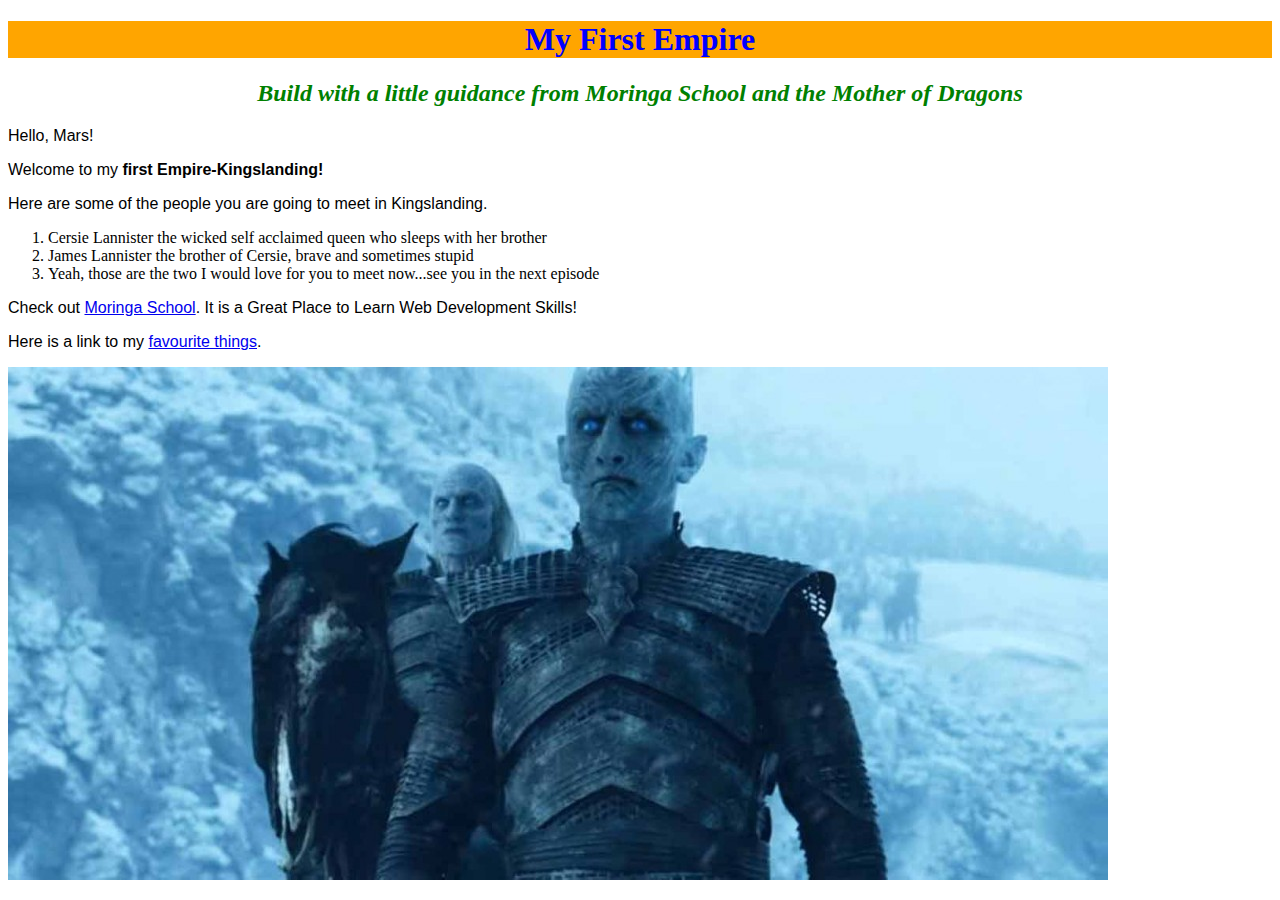
<file: index.html>
<!DOCTYPE html>
<html>
  <head>
    <title>My First Webpage!</title>
    <link href="css/styles.css" rel="stylesheet" type="text/css">
  </head>
  <body>

    <h1>My First Empire</h1>
    <h2>Build with a little guidance from <em>Moringa School and the Mother of Dragons</em></h2>

    <p>Hello, Mars!</p>
    <p>Welcome to my <strong>first Empire-Kingslanding!</strong></p>

    <p>Here are some of the people you are going to meet in Kingslanding.</p>
    <ol>
      <li>Cersie Lannister the wicked self acclaimed queen who sleeps with her brother</li>
      <li>James Lannister the brother of Cersie, brave and sometimes stupid</li>
      <li>Yeah, those are the two I would love for you to meet now...see you in the next episode</li>
    </ol>
    <p>Check out <a href="http://moringaschool.com/">Moringa School</a>. It is a Great Place to Learn
      Web Development Skills!</p>

    <p>Here is a link to my <a href="my-favourite-things.html">favourite things</a>.</p>
    <img src="images/nightking.jpg" alt="The Badass Night King">
  </body>
</html>
</file>
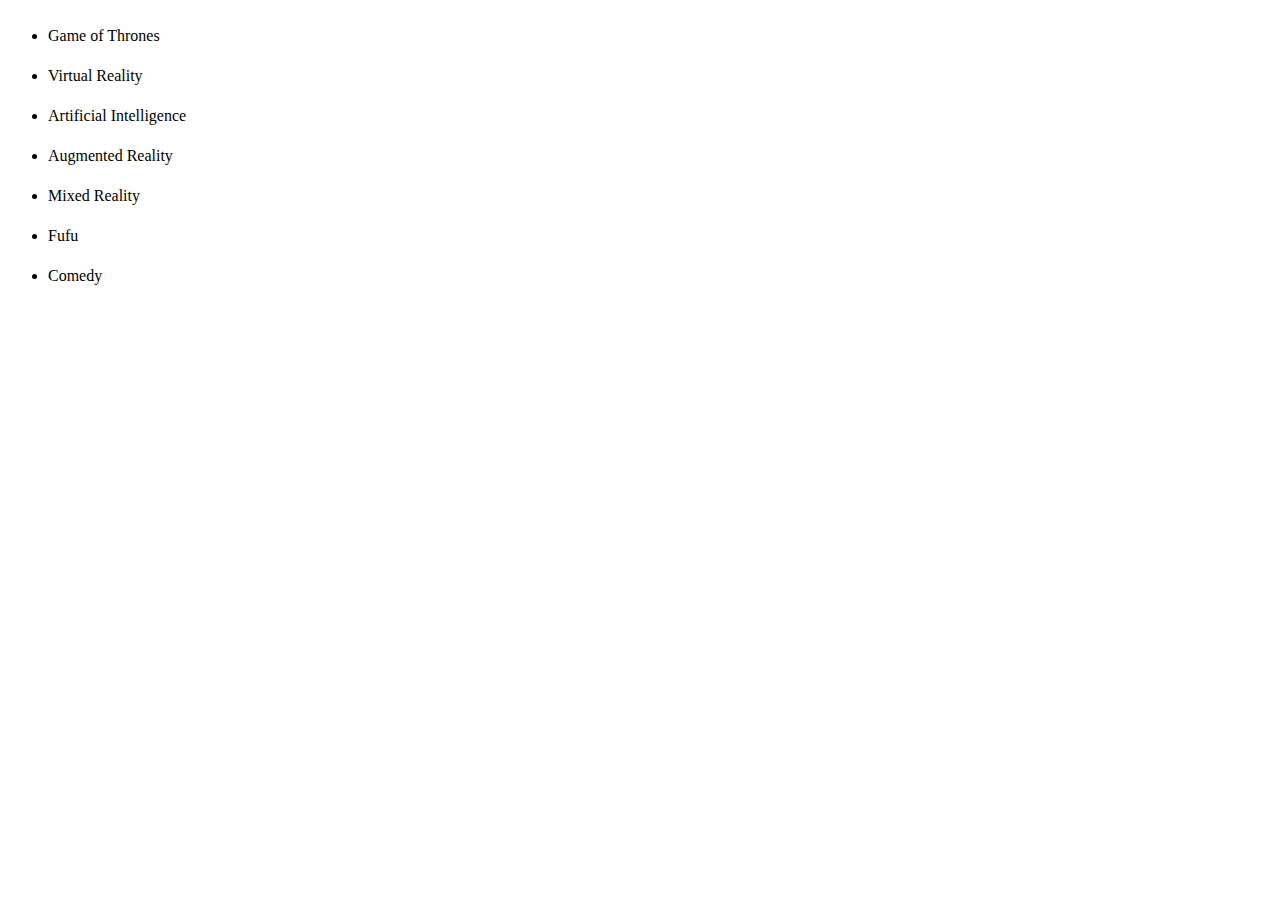
<file: my-favourite-things.html>
<!DOCTYPE html>
<html>
  <head>
    <link rel="icon"
      type="image/png"
      href="C:\Users\Banks\Downloads\Uiconstock-Socialmedia-Instagram (1).ico">
    <title>My Favourite Things</title>
    <link href="css/styles.css" rel="stylesheet" type="text/css"
  </head>
  <body>
      <ul>
          <li>Game of Thrones</li>
          <li>Virtual Reality</li>
          <li>Artificial Intelligence</li>
          <li>Augmented Reality</li>
          <li>Mixed Reality</li>
          <li>Fufu</li>
          <li>Comedy</li>
      </ul>
  </body>

</html>
</file>
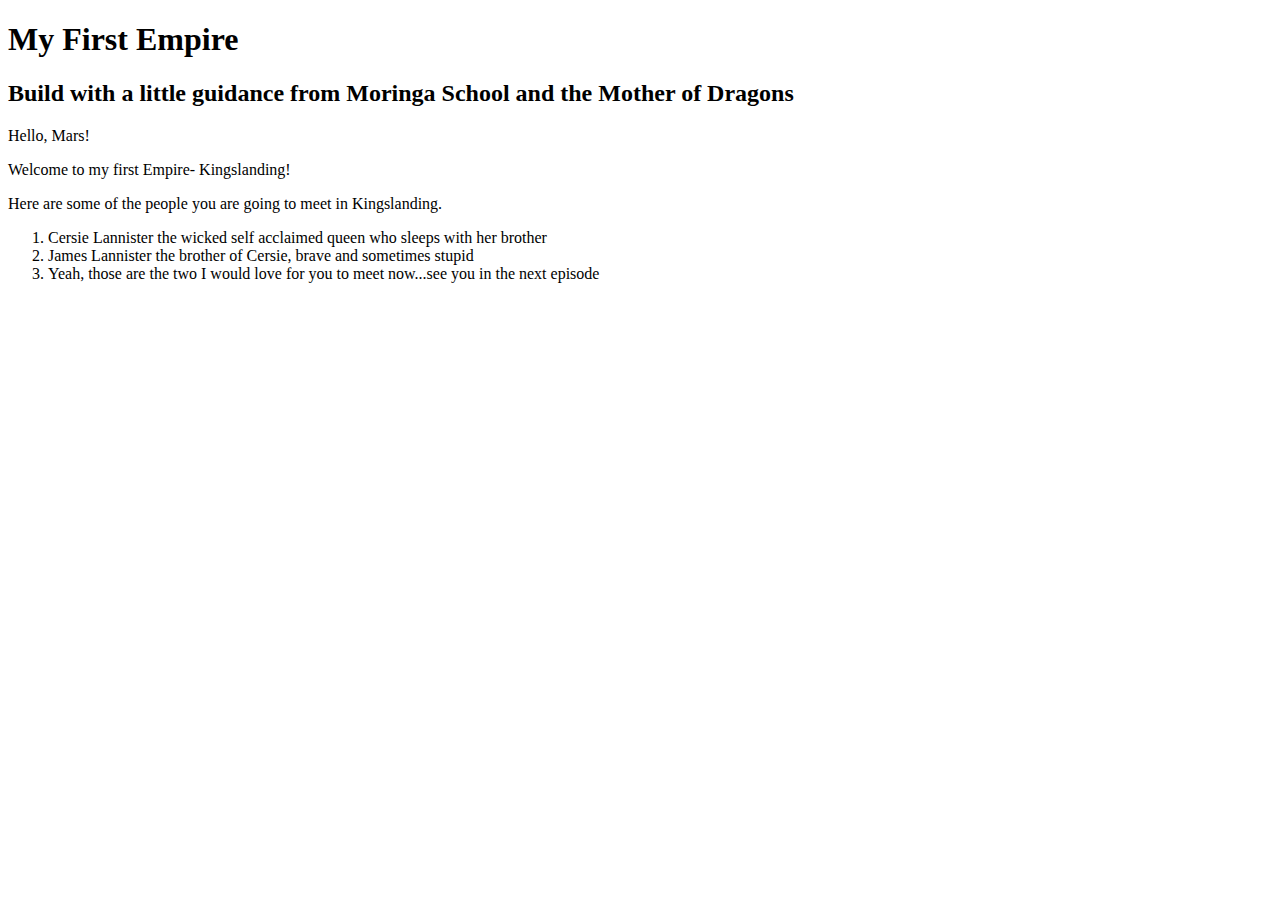
<file: my-first-webpage.html>
<!DOCTYPE html>
<html>
  <head>
    <title>My First Webpage!</title>
  </head>
  <body>
    <h1>My First Empire</h1>
    <h2>Build with a little guidance from Moringa School and the Mother of Dragons</h2>

    <p>Hello, Mars!</p>
    <p>Welcome to my first Empire- Kingslanding!</p>

    <p>Here are some of the people you are going to meet in Kingslanding.</p>
    <ol>
      <li>Cersie Lannister the wicked self acclaimed queen who sleeps with her brother</li>
      <li>James Lannister the brother of Cersie, brave and sometimes stupid</li>
      <li>Yeah, those are the two I would love for you to meet now...see you in the next episode</li>
    </ol>

  </body>
</html>
</file>
<file: css/styles.css>
h1 {
  color: blue;
  text-align: center;
  background-color: Orange;
}

h2 {
  color: green;
  font-style: italic;
  text-align: center;
}

p {
  font-family: sans-serif;
}

ul {
  line-height: 40px;
}
</file>
